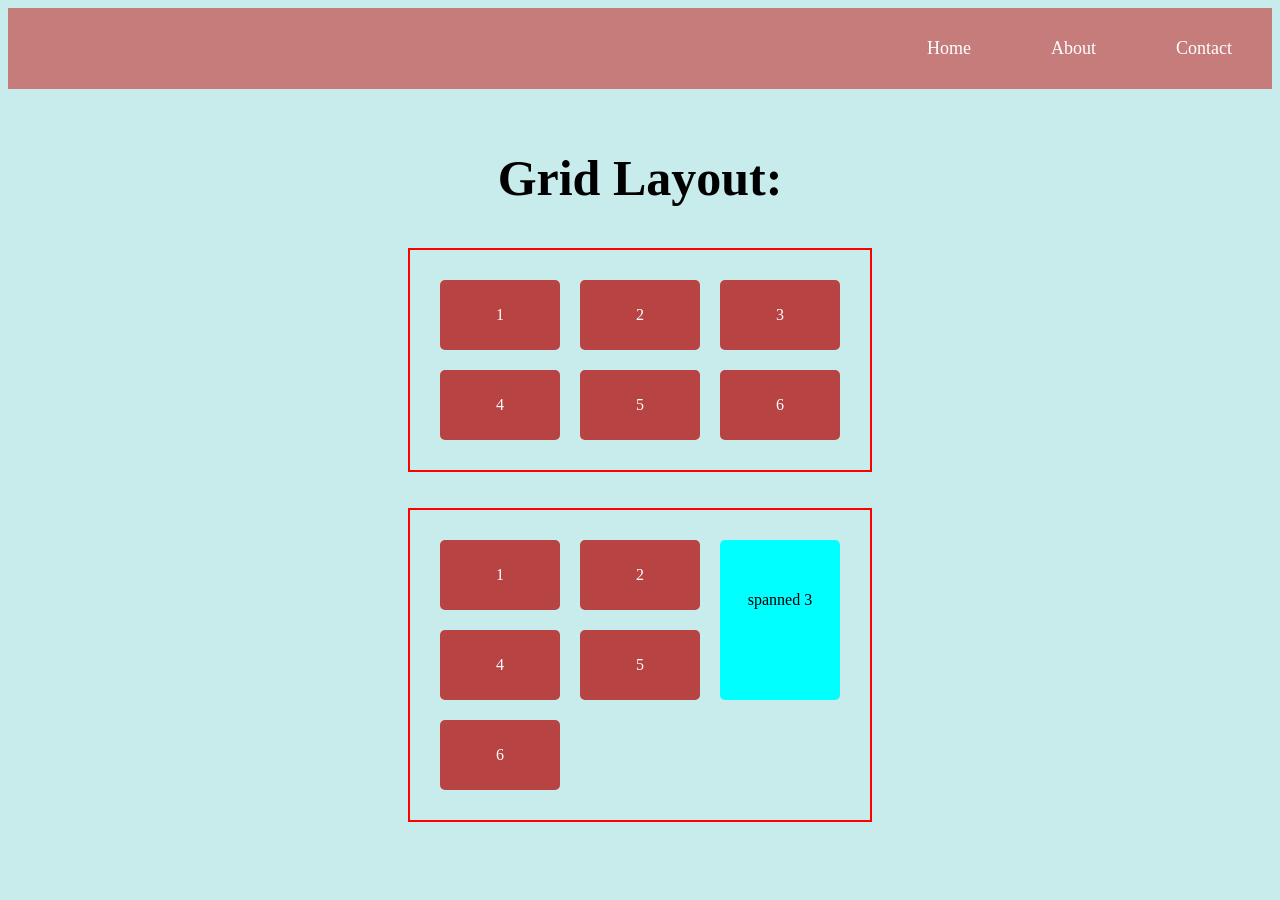
<file: index.html>
<!DOCTYPE html>
<html lang="en">
<head>
    <title>Tasks</title>
    <meta content="width=device-width, initial-scale=1" name="viewport" />
    <link rel="stylesheet" href="./styles.css">
</head>
<body>
    <nav class="navbar">
        <a href="#" class="nav-link">Home</a>
        <a href="#" class="nav-link">About</a>
        <a href="#" class="nav-link">Contact</a>
    </nav>

    <!-- <div class="flex-container">
        <div class="flex-item">Flex1</div>
        <div class="flex-item" id="big_item">Flex2</div>
        <div class="flex-item">Flex3</div>
    </div> -->
    <br>
    <h2 id="layout">Grid Layout:</h2>
    <div class="grid-container">
        <div class="grid-item">1</div>
        <div class="grid-item">2</div>
        <div class="grid-item">3</div>
        <div class="grid-item">4</div>
        <div class="grid-item">5</div>
        <div class="grid-item">6</div>
    </div>

    <br><br>
    <div class="grid-container">
        <div class="grid-item">1</div>
        <div class="grid-item">2</div>
        <div class="grid-item span">spanned 3</div>
        <div class="grid-item">4</div>
        <div class="grid-item">5</div>
        <div class="grid-item">6</div>
    </div>

</body>
</html>
</file>
<file: styles.css>
body {
    background-color: rgb(200, 235, 235);
}

*{
    font-family: 'Times New Roman', Times, serif;
}

.flex-container{
    display: flex;
    justify-content: space-around center;
    align-items: center;
    flex-wrap: wrap;
    gap: 20px;
    margin-top: 10vh;
    margin-bottom: 10vh;
    border: 2px solid black;
    height: 60vh;
}

.flex-item{
    border: 1px solid red;
    padding: 20px;
    color: white;
    margin: 10px;
    text-align: center;
    line-height: 75px;
    font-size: 30px;
    background-color: rgb(171, 114, 224);
    flex-grow: 1;
}

#big_item{
    flex-grow: 2;
}

.navbar {
    display: flex;
    gap: 40px;
    justify-content: flex-end;
    background-color: #c77c7c; 
    padding: 10px 20px; 
}

.nav-link {
    color: white; 
    text-decoration: none; 
    font-size: 18px; 
    padding: 20px;
}

.nav-link:hover {
    background-color: #e4aeae; 
    color: #ffcc00; 
    border-radius: 50px; 
}

#layout{
    text-align: center;
    font-size: 50px;
}

.grid-container{
    display: grid;
    grid-template-columns: repeat(3, 1fr);
    gap: 20px;
    padding: 30px;
    width: max-content;
    margin: auto;
    border: 2px solid red;
} 

.grid-item{
    background-color: #b84343;
    color: white;
    padding: 10px;
    text-align: center; 
    line-height: 50px; 
    width: 100px;
    height: 50px;
    border-radius: 5px; 
}

.grid-item.span{
    grid-row: span 2;
    color: black;
    background-color: aqua;
    line-height: 100px;
    text-align: center;
    height: auto; 
}

@media (max-width: 600px) {
    .navbar {
        flex-direction: column;
        
        background-color: #111111;
    }

    #layout{
        font-size: 30px;
    }

    .grid-container{
        grid-template-columns: repeat(1, 1fr);
        border-radius: 50px;
    } 

    .nav-link {
        font-size: 16px;
        text-align: center;
        margin-left: -10px;
        padding: 10px;
        width: 100%;
    }

    .flex-container {
        flex-direction: column;
        height: auto;
        margin-top: 5vh;
        gap: 10px;
    }

    .flex-item {
        font-size: 24px;
        line-height: 50px;
        padding: 10px;
    }
}

@media (min-width: 601px) and (max-width: 1024px) {
    .navbar {
        justify-content: center;
    }

    .nav-link {
        font-size: 18px;
        padding: 15px;
    }

    .flex-container {
        justify-content: center;
        align-items: flex-start;
        margin-top: 8vh;
        gap: 15px;
    }

    .flex-item {
        font-size: 28px;
        line-height: 65px;
        padding: 15px;
    }
}

@media (min-width: 1025px) {
    .navbar {
        justify-content: flex-end;
    }

    .nav-link {
        font-size: 18px;
        padding: 20px;
    }

    .flex-container {
        gap: 20px;
    }

    .flex-item {
        font-size: 30px;
        line-height: 75px;
        padding: 20px;
    }
}
</file>
